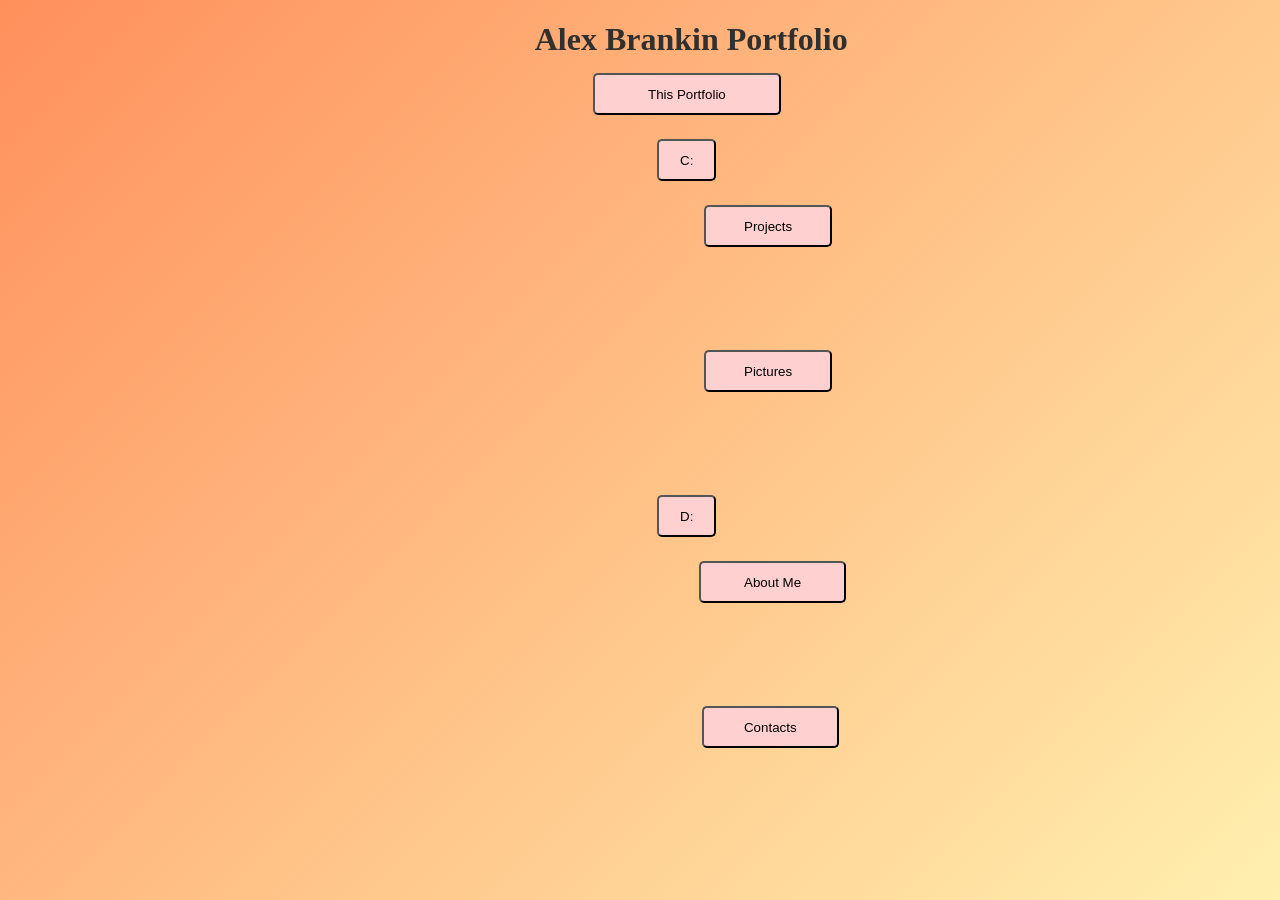
<file: index.html>
<!DOCTYPE html>
<html lang="en">
<head>
    <meta charset="UTF-8">
    <meta name="viewport" content="width=device-width, initial-scale=1.0">
    <title>File Manager</title>
    <link rel="stylesheet" href="./style.css">
</head>
<body>
    <div class="center">
        <h1 class="title">Alex Brankin Portfolio</h1>
    </div>
    <div class="wrapper">
        <div class="thisPc">
            <button onclick="layer1()">This Portfolio</button>
        </div>

        <div class="cDrive" id="layer1-1">
            <button onclick="layer21()">C:</button>
        </div>

        <div class="projects" id="layer2-1">
            <button onclick="showProjects()">Projects</button>
        </div>

        <div class="projectsList" id="layer3-projects">
            <a href="">Projects</a>
        </div>

        <div class="pictures" id="layer2-2">
            <button onclick="showPictures()">Pictures</button>
        </div>

        <div class="picturesList" id="layer3-pictures">
            <a href="">Pictures List</a>
        </div>

        <div class="dDrive" id="layer1-2">
            <button onclick="layer22()">D:</button>
        </div>

        <div class="aboutMe" id="aboutMe">
            <button onclick="aboutShow()">About Me</button>
        </div>

        <div class="aboutMeList" id="aboutMeList">
            <a href="">About Me</a>
        </div>

        <div class="contacts" id="contacts">
            <button onclick="contactShow()">Contacts</button>
        </div>

        <div class="contactsList" id="contactsList">
            <a href="">How to reach me</a>
        </div>
    </div>
    <script src="./script.js"></script>
</body>
</html>
</file>
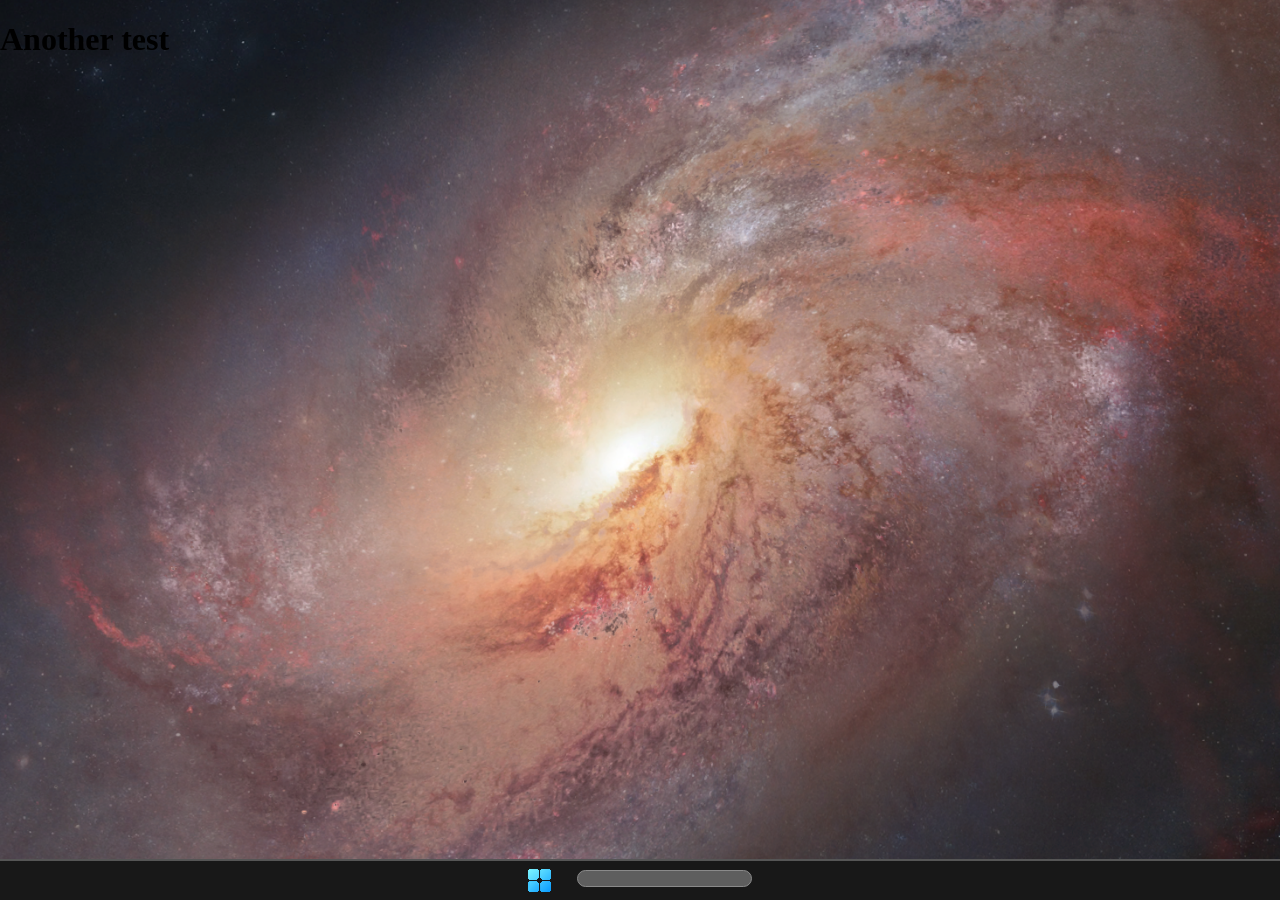
<file: index/index.html>
<!DOCTYPE html>
<html lang="en">
<head>
    <meta charset="UTF-8">
    <meta name="viewport" content="width=device-width, initial-scale=1.0">
    <title>Document</title>
    <link rel="stylesheet" href="../styles/styles.css">
</head>
<body>
    <main>
        <h1>Another test</h1>
    </main>
    
    <footer>
        <div class="center">
            <img src="../resources/wandow.png" class="Wandows"></img>
            
            <div class="textDiv">
                <input type="text" class="TextInputBar">
            </div>
        </div>
    </footer>
    
    <script src="../code/code.js"></script>
</body>
</html>
</file>
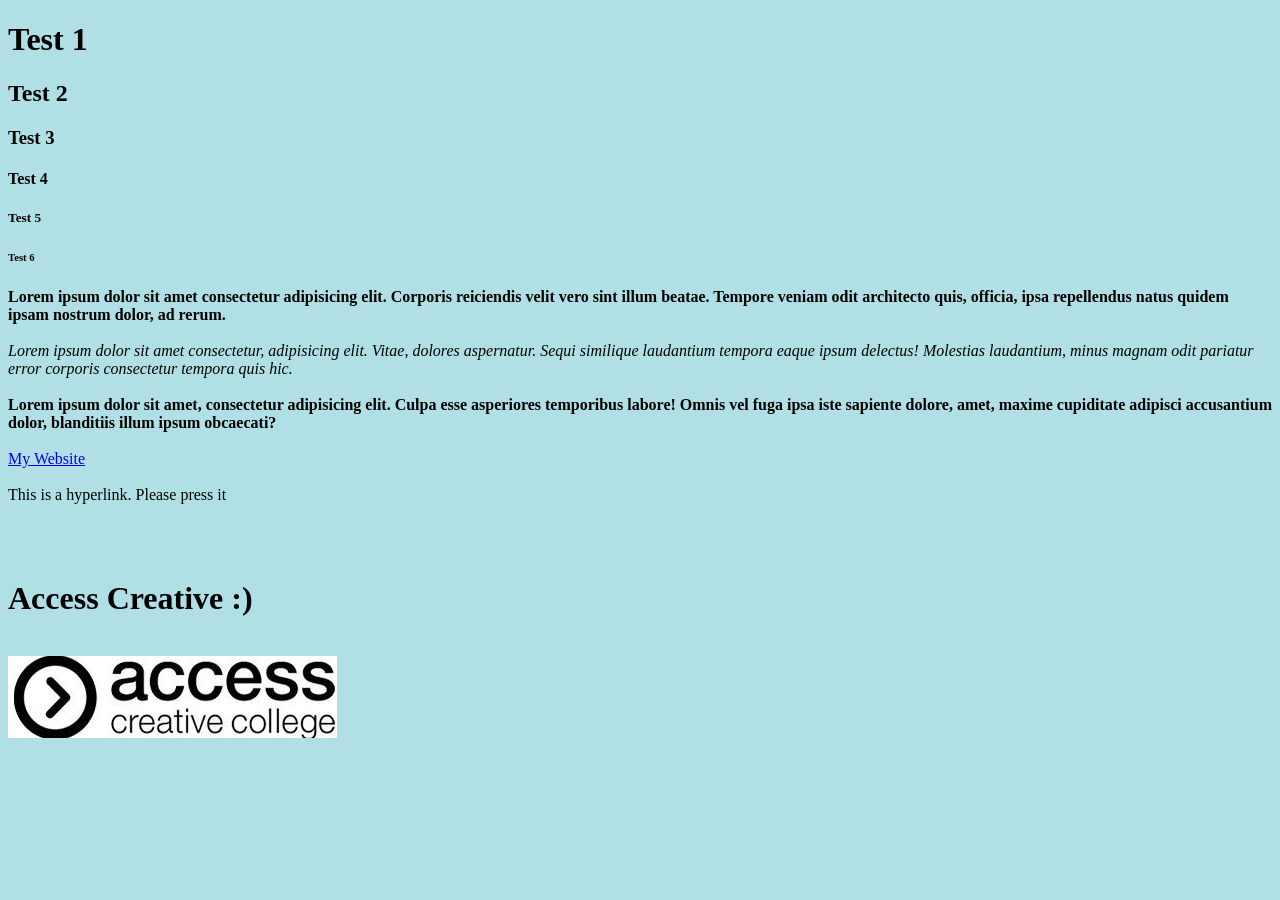
<file: indexx.html>
<!DOCTYPE html>
<html lang="en">
<head>
    <meta charset="UTF-8">
    <meta name="viewport" content="width=device-width, initial-scale=1.0">
    <title>Website :)</title>
</head>
<body style="background-color:powderblue">
    <h1>Test 1</h1>
    <h2>Test 2</h2>
    <h3>Test 3</h3>
    <h4>Test 4</h4>
    <h5>Test 5</h5>
    <h6>Test 6</h6>
    <p1>
        <strong>Lorem ipsum dolor sit amet consectetur adipisicing elit. Corporis reiciendis velit vero sint illum beatae. Tempore veniam odit architecto quis, officia, ipsa repellendus natus quidem ipsam nostrum dolor, ad rerum.</strong>
        <br><br>
        <em>Lorem ipsum dolor sit amet consectetur, adipisicing elit. Vitae, dolores aspernatur. Sequi similique laudantium tempora eaque ipsum delectus! Molestias laudantium, minus magnam odit pariatur error corporis consectetur tempora quis hic.</em>
        <br><br>
        <b>Lorem ipsum dolor sit amet, consectetur adipisicing elit. Culpa esse asperiores temporibus labore! Omnis vel fuga ipsa iste sapiente dolore, amet, maxime cupiditate adipisci accusantium dolor, blanditiis illum ipsum obcaecati?</b>
        <br><br>
        <a href="page2.html">My Website</a>
        <br><br>
        <a>This is a hyperlink. Please press it</a>
        
    </p1>
    <br><br><br><br>
    <h1>Access Creative :)</h1>
    <br>
    <img src="photo.png">
</body>
</html>
</file>
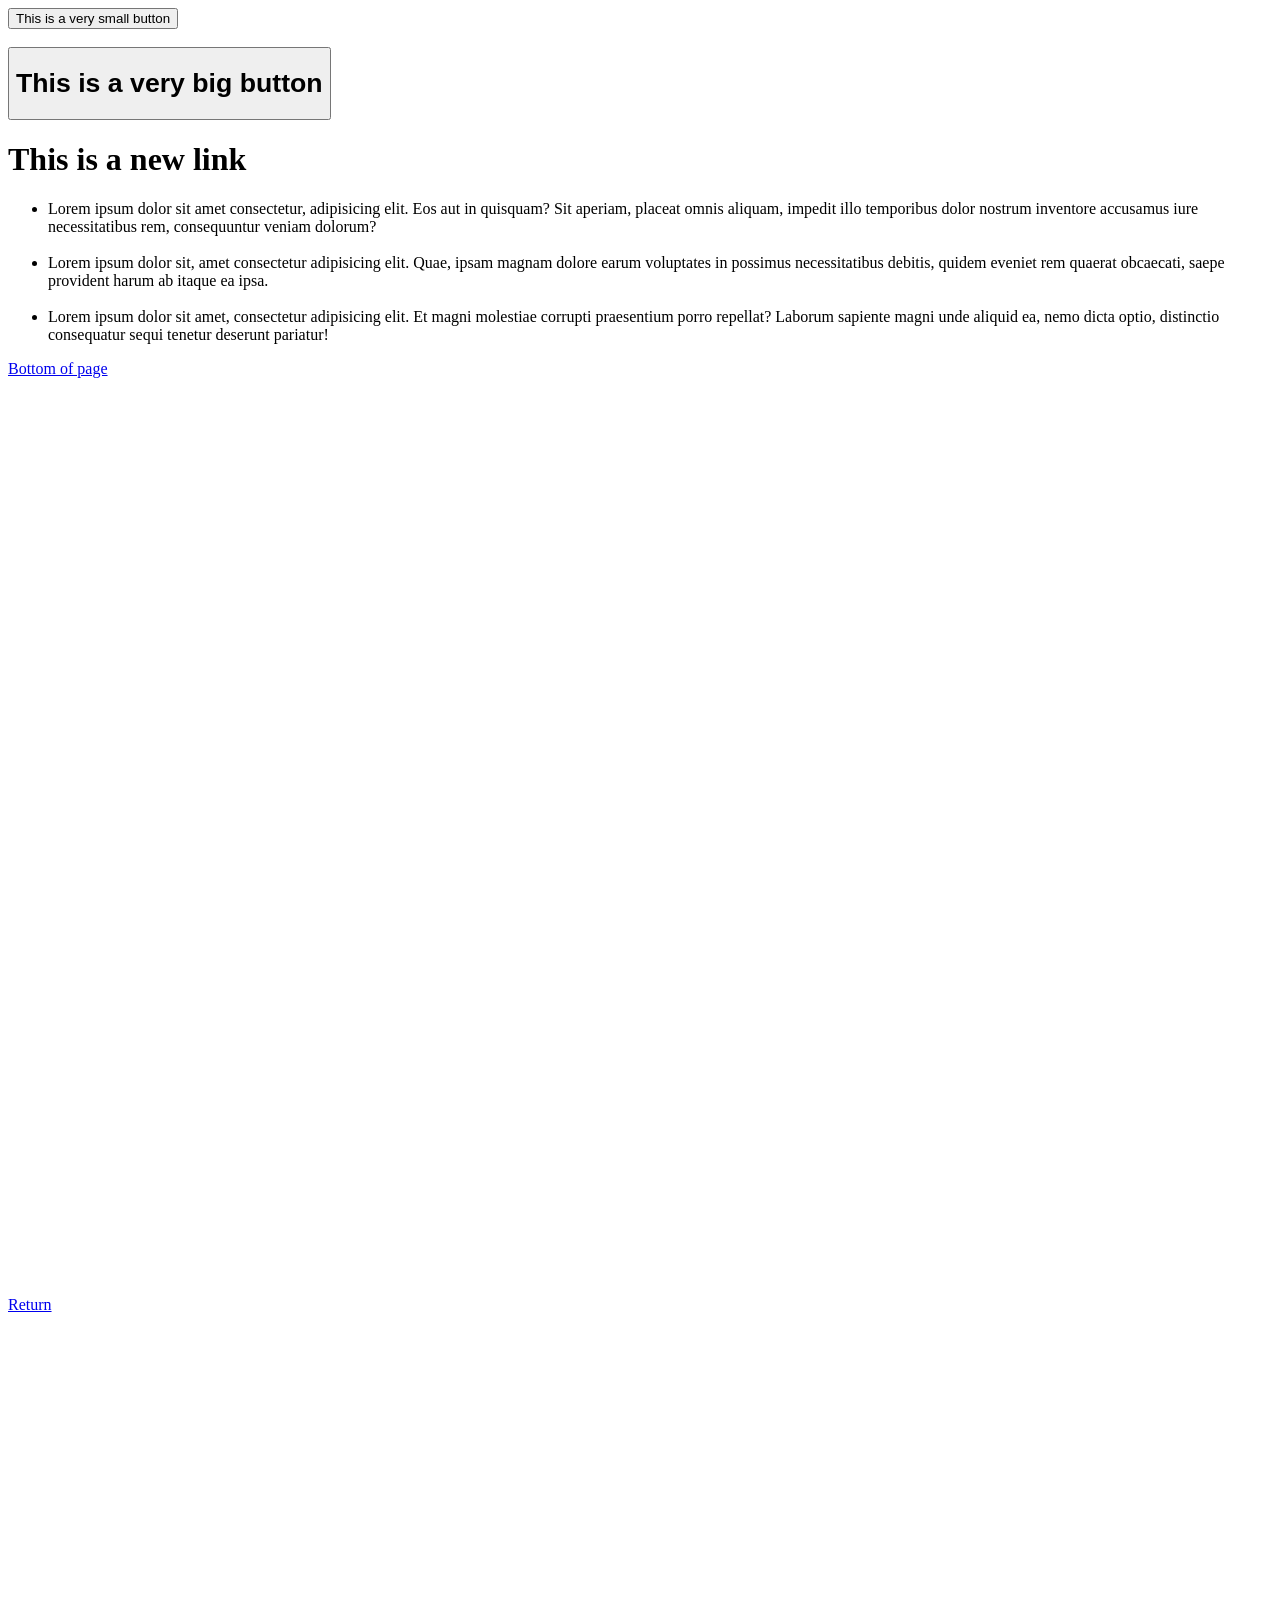
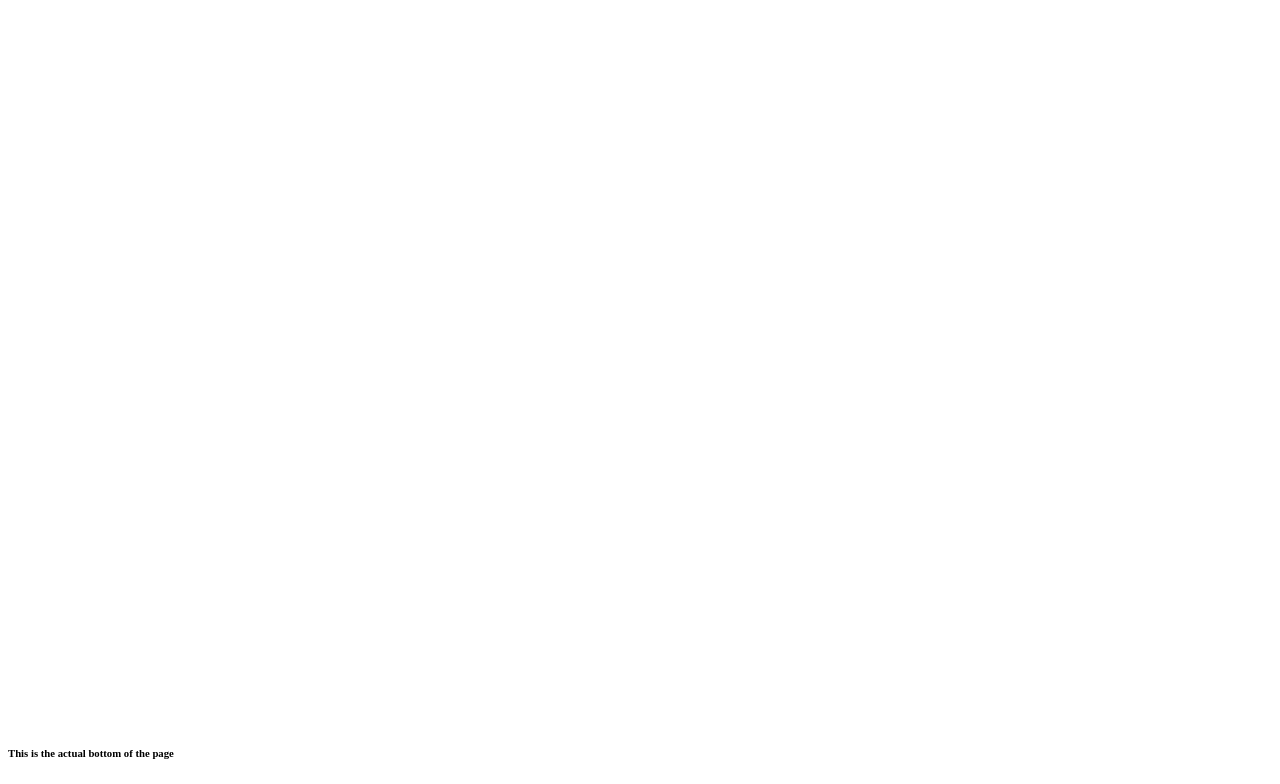
<file: page2.html>
<!DOCTYPE html>
<html lang="en">
<head>
    <meta charset="UTF-8">
    <meta name="viewport" content="width=device-width, initial-scale=1.0">
    <title>Document</title>
</head>
<body>
    <button>
        <p1>This is a very small button</p1>
    </button>
    <br><br>
    <button>
        <h1>This is a very big button</h1>
    </button>
    <h1>This is a new link</h1>
    <ul>
        <li>Lorem ipsum dolor sit amet consectetur, adipisicing elit. Eos aut in quisquam? Sit aperiam, placeat omnis aliquam, impedit illo temporibus dolor nostrum inventore accusamus iure necessitatibus rem, consequuntur veniam dolorum?</li>
        <br>
        <li>Lorem ipsum dolor sit, amet consectetur adipisicing elit. Quae, ipsam magnam dolore earum voluptates in possimus necessitatibus debitis, quidem eveniet rem quaerat obcaecati, saepe provident harum ab itaque ea ipsa.</li>
        <br>
        <li>Lorem ipsum dolor sit amet, consectetur adipisicing elit. Et magni molestiae corrupti praesentium porro repellat? Laborum sapiente magni unde aliquid ea, nemo dicta optio, distinctio consequatur sequi tenetur deserunt pariatur!</li>
    </ul> 
    <a href="#Bottom">Bottom of page</a>
        <br><br><br><br><br><br><br><br><br><br><br><br><br><br><br><br><br><br><br><br><br><br><br><br><br><br><br><br><br><br><br><br><br><br><br><br><br><br><br><br><br><br><br><br><br><br><br><br><br><br><br><br>

    <a id=Bottom href="index.html">Return</a>
    <br><br><br><br><br>        <br><br><br><br><br><br><br><br><br><br><br><br><br><br><br><br><br><br><br><br><br><br><br><br><br><br><br><br><br><br><br><br><br><br><br><br><br><br><br><br><br><br><br><br><br><br><br><br><br><br><br><br>
    <h6>This is the actual bottom of the page</h6>
</body>
</html>
</file>
<file: style.css>
body, html {
    margin: 0;
    padding: 0;
    height: 100%;
    background: linear-gradient(135deg, #ff905c, #fff0af);
}

.wrapper {
    display: flex;
    flex-direction: column;
    justify-content: center;
    align-items: center;
    height: 80vh;
}

.cDrive {
    opacity: 0;
    transform: translateY(10px);
    pointer-events: none;
    transition: opacity 0.4s ease, transform 0.4s ease;
    padding-left: 5%;
    padding-top: 5vh;
}

.cDrive.show {
    opacity: 1;
    transform: translateY(0);
    pointer-events: auto;
}

.dDrive {
    opacity: 0;
    transform: translateY(10px);
    pointer-events: none;
    transition: opacity 0.4s ease, transform 0.4s ease;
    padding-left: 5%;
    padding-top: 5vh;
}

.dDrive.show {
    opacity: 1;
    transform: translateY(0);
    pointer-events: auto;
}

.projects {
    opacity: 0;
    transform: translateY(10px);
    pointer-events: none;
    transition: opacity 0.4s ease, transform 0.4s ease;
    padding-left: 15%;
    padding-top: 5vh;
}

.projects.show {
    opacity: 1;
    transform: translateY(0);
    pointer-events: auto;
}

.pictures {
    opacity: 0;
    transform: translateY(10px);
    pointer-events: none;
    transition: opacity 0.4s ease, transform 0.4s ease;
    padding-left: 15%;
    padding-top: 5vh;
}

.pictures.show {
    opacity: 1;
    transform: translateY(0);
    pointer-events: auto;
}

.projectsList {
    opacity: 0;
    transform: translateY(10px);
    pointer-events: none;
    transition: opacity 0.4s ease, transform 0.4s ease;
    padding-left: 30%;
    padding-top: 5vh;
}

.projectsList.show {
    opacity: 1;
    transform: translateY(0);
    pointer-events: auto;
}

.picturesList {
    opacity: 0;
    transform: translateY(10px);
    pointer-events: none;
    transition: opacity 0.4s ease, transform 0.4s ease;
    padding-left: 30%;
    padding-top: 5vh;
}

.picturesList.show {
    opacity: 1;
    transform: translateY(0);
    pointer-events: auto;
}

.aboutMe {
    opacity: 0;
    transform: translateY(10px);
    pointer-events: none;
    transition: opacity 0.4s ease, transform 0.4s ease;
    padding-left: 15%;
    padding-top: 5vh;
}

.aboutMe.show {
    opacity: 1;
    transform: translateY(0);
    pointer-events: auto;
}

.contacts {
    opacity: 0;
    transform: translateY(10px);
    pointer-events: none;
    transition: opacity 0.4s ease, transform 0.4s ease;
    padding-left: 15%;
    padding-top: 5vh;
}

.contacts.show {
    opacity: 1;
    transform: translateY(0);
    pointer-events: auto;
}

.aboutMeList {
    opacity: 0;
    transform: translateY(10px);
    pointer-events: none;
    transition: opacity 0.4s ease, transform 0.4s ease;
    padding-left: 30%;
    padding-top: 5vh;
}

.aboutMeList.show {
    opacity: 1;
    transform: translateY(0);
    pointer-events: auto;
}

.contactsList {
    opacity: 0;
    transform: translateY(10px);
    pointer-events: none;
    transition: opacity 0.4s ease, transform 0.4s ease;
    padding-left: 32%;
    padding-top: 5vh;
}

.contactsList.show {
    opacity: 1;
    transform: translateY(0);
    pointer-events: auto;
}

button {
    width: 200%;
    height: 200%;
    background-color: rgb(255, 208, 208);
    border-radius: 5px;
    border-color: #555555;
}

.center {
    display: flex;
    justify-content: center;
    padding-left: 8vw;
}

.title {
    color: rgb(48, 48, 48);
}

a {
    display: inline-block;
    padding: 0.5em 1em;
    background-color: #ff8181;
    color: white;
    text-decoration: none;
    border-radius: 0.5em;
    transition: background 0.3s;
}

a:hover {
    background-color: #ffacac;
}
</file>
<file: styles/styles.css>
html, body {
    height: 100%;
    margin: 0;
    background-color: rgb(238, 238, 238);
    display: flex;
    flex-direction: column;
    background-image: url('../resources/background.png');
    background-size: cover;
    background-repeat: no-repeat;
    background-position: center;
}

main {
    flex: 1;
}

footer {
    padding: .5rem;
    background-color: rgb(24, 24, 24);
    border-top: 2px solid rgb(85, 85, 85);
}

.center {
    display: flex;
    justify-content: center;
}

.TextInputBar {
    border-radius: 50px;
    height: 1vw;
    background-color: rgb(94, 94, 94);
    border: 1px solid rgb(138, 138, 138);
    color: white;
}

.textDiv {
    padding-left: 2vw;
}
</file>
